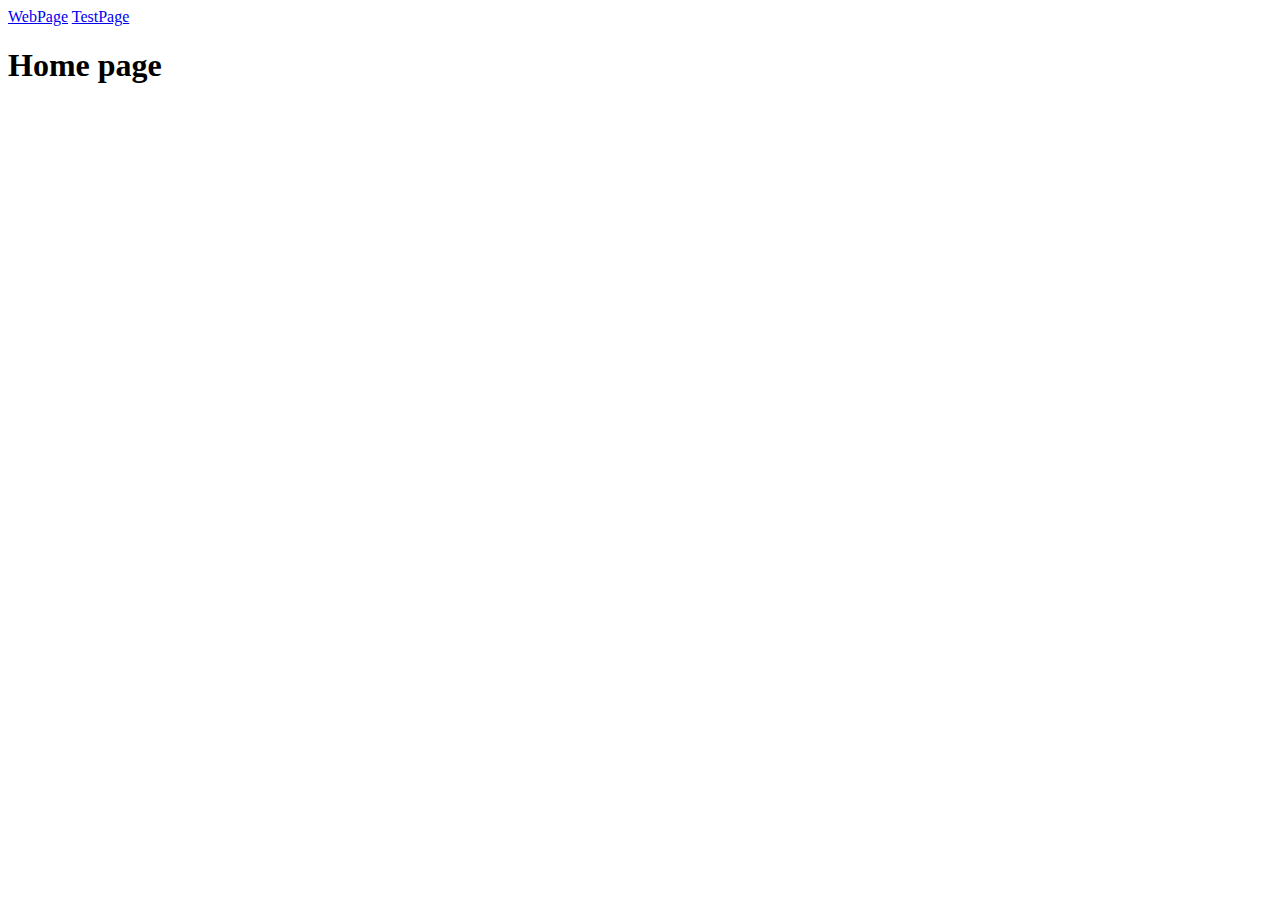
<file: index.html>
<!DOCTYPE html>
<html lang="en">
  <head>
    <title>Home</title>
    <meta charset="UTF-8" />
    <meta name="viewport" content="width=device-width" />
    <!--
      Need a visual blank slate?
      Remove all code in `styles.css`!
    -->
    <!-- <link rel="stylesheet" href="style.css" /> -->
    <!-- <script type="module" src="script.js"></script> -->
  </head>
  <body>
    <nav>
      <a href="/displayCard.html" aria-current="page">WebPage</a>
      <a href="/SpecRunner.html">TestPage</a>
    </nav>
    <main>
      <h1>Home page</h1>
    </main>
  </body>
</html>
</file>
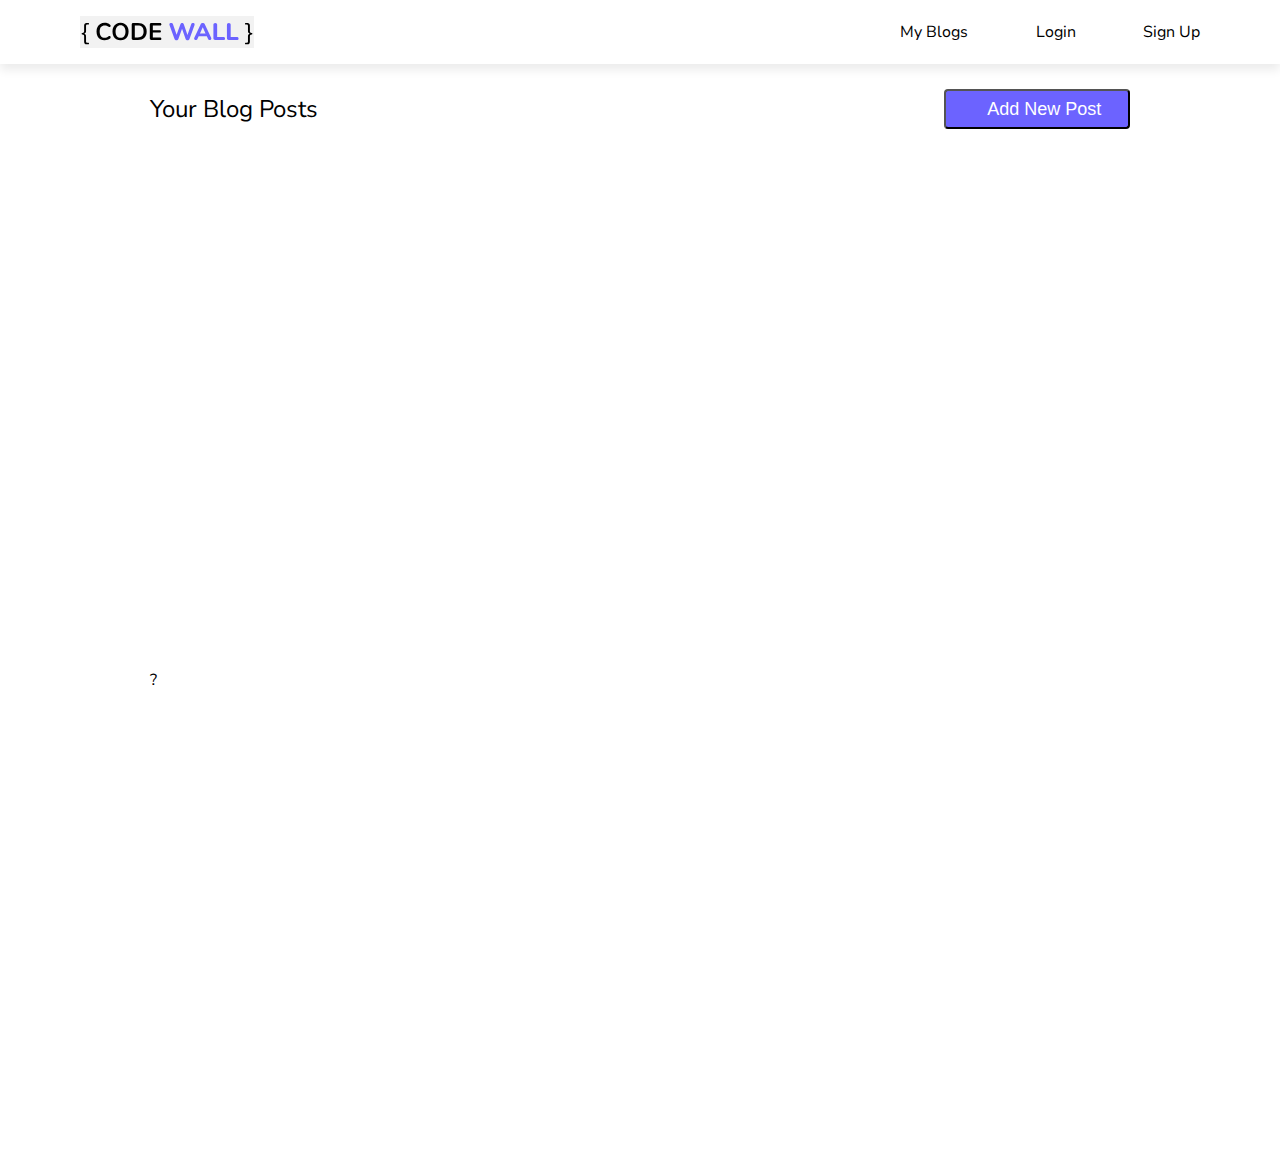
<file: displayCard.html>
<!DOCTYPE html>
<html lang="en">
  <head>
    <meta charset="UTF-8" />
    <meta name="viewport" content="width=device-width, initial-scale=1.0" />
    <link rel="stylesheet" href="cardStyle.css" />
    <title>Document</title>
  </head>
  <body>
    <nav>
        
      <img src="assets/logo.svg" alt="logo" />
      <ul>
        <li><a href="/displayCard.html">My Blogs</a></li>
        <li><a href="/displayCard.html">Login</a></li>
        <li><a href="/displayCard.html">Sign Up</a></li>
      </ul>
    </nav>
    <div class="body-div1">
      <div>Your Blog Posts</div>
      <a
        ><button class="button" id="addBlog" onclick="helperAddPost()">
          <i class="fa-plus-circle"></i>Add New Post
        </button></a
      >
    </div>
    <div class="body-div2">
      <div class="article-card" id="flashcard">
        <!-- <img src="./assets/java card image.svg" alt=""> -->?
        <div class="card-text" id="card-text">
          <!-- <h1 id="blog-title">sda</h1> 
                    <p id="blog-description">da</p>  -->
          <!-- <p>Posted on</p> -->
          <!-- </div>
                  <div class="card-buttons">
                    <a><button type="button" id="edit">EDIT</button></a> <span>|</span><a ><button id="delete">DELETE</button></a>
                </div>  -->
        </div>
      </div>
      <div id="popupContact">
        <button id="close" class="button">
          <img id="close" src="assets/close-button.svg" />
        </button>
        <img id="rect" src="assets/rect.svg" />
        <h2>Your Post</h2>
        <div id="card">
          <input type="hidden" name="blogId" value="" />
          <input
            id="title"
            name="title"
            value=""
            placeholder="Title"
            type="text"
          />
          <textarea
            id="detail"
            name="message"
            placeholder="Description"
            value=""
          ></textarea>
          <button id="post" type="submit" onclick="helperPost()">POST</button>
        </div>
      </div>
    </div>
  </body>
  <script src="src/app.js"></script>
</html>
</file>
<file: style.css>
nav {
  display: flex;
  flex-wrap: wrap;
  align-items: center;
  justify-content: center;
  padding: 0.5rem;
  gap: 0.5rem;
  border-bottom: solid 1px #aaa;
  background-color: #eee;
}

nav a {
  display: inline-block;
  min-width: 9rem;
  padding: 0.5rem;
  border-radius: 0.2rem;
  border: solid 1px #aaa;
  text-align: center;
  text-decoration: none;
  color: #555;
}

nav a[aria-current='page'] {
  color: #000;
  background-color: #d4d4d4;
}
</file>
<file: cardStyle.css>
@import url('https://fonts.googleapis.com/css?family=Nunito+Sans:300,400,600,700,800&display=swap');

* {
  margin: 0;
  padding: 0;
  box-sizing: border-box;
}

body {
  font-family: 'Nunito Sans';
}

nav {
  display: flex;
  justify-content: space-between;
  padding: 16px 80px;
  background-color: white;
  box-shadow: 0px 6px 9px rgba(0, 0, 0, 0.08);
}

nav ul {
  display: flex;
  flex-flow: row;
  list-style: none;
  width: 300px;
  justify-content: space-between;
  align-items: center;
}

nav ul a {
  text-decoration: none;
  color: black;
}

.button {
  display: flex;
  justify-content: center;
  align-items: center;
  width: 186px;
  height: 40px;
  background: #6c63ff;
  border-radius: 4px;
  font-size: 18px;
  line-height: 25px;
  text-align: center;
  color: white;
  cursor: pointer;
}

.fa-plus-circle {
  margin-right: 0.8em;
}

.body-div1,
.body-div2 {
  margin-left: 150px;
  margin-right: 150px;
}

.body-div1 {
  margin-top: 25px;
  font-size: 24px;
  line-height: 33px;
  display: flex;
  justify-content: space-between;
  align-items: center;
  margin-bottom: 60px;
}

.article-card {
  width: 320px;
  margin: 30rem 0;
  display: flex;
  flex-wrap: wrap;
  justify-content: space-between;
}

.article-card h1 {
  margin-top: 20px;
  font-weight: 600;
  font-size: 25px;
  line-height: 27px;
}

.article-card p {
  font-weight: 400;
  font-size: 17px;
  line-height: 22px;
  margin: 15px 0;
}

#image {
  margin-top: 30px;
}
.body-div2 {
  display: flex;
  flex-direction: row;
  /* justify-content: space-between; */
  float: left;
}

#popup {
  width: 100%;
  height: 100%;
  top: 0;
  left: 0;
  display: none;
  position: fixed;
  background-color: #313131;
  overflow: auto;
}

img#close {
  position: absolute;
  right: -910px;
  margin: 13px 0px 0px 19px;
  cursor: pointer;
  z-index: 9;
}

img#rect {
  position: absolute;
  width: 5px;
  height: 41px;
  background: #fe9a28;
  z-index: 9;
  margin: 41px 0px 0px 18px;
}

div#popupContact {
  display: none;
  flex-direction: column;
  position: absolute;
  left: 45%;
  top: 17%;
  margin-left: -400px;
}

#card {
  position: absolute;
  display: flex;
  justify-content: flex-center;
  align-items: center;
  width: 920px;
  height: 572px;
  padding: 108px 0px 0px 18px;
  flex-direction: column;
  border: 2px solid gray;
  font-family: raleway;
  background-color: #fff;
  height: 572px;
}

h2 {
  position: absolute;
  width: 102px;
  height: 33px;
  margin: 41px 0px 0px 42px;
  font-family: Nunito;
  font-style: normal;
  font-weight: normal;
  font-size: 24px;
  line-height: 33px;
  z-index: 9;
  display: flex;
  align-items: center;
  color: #000000;
  display: flex;
}

input[type='text'] {
  padding: 0px 0px 0px 21px;
  width: 884px;
  height: 49px;
  color: #828282;
  font-size: 18px;
  line-height: 25px;
  font-family: Nunito;
  font-style: normal;
  font-weight: normal;
}

textarea {
  margin: 14px 0px 0px 0px;
  padding: 12px 0px 0px 20px;
  width: 884px;
  height: 232px;
  font-family: Nunito;
  font-style: normal;
  font-weight: normal;
  font-size: 18px;
  line-height: 25px;
  display: flex;
  color: #828282;
}

::placeholder {
  font-family: Nunito;
  font-style: normal;
  font-weight: normal;
  font-size: 18px;
  line-height: 25px;
  color: #828282;
}

#post {
  font-family: Nunito;
  font-style: normal;
  font-weight: 600;
  font-size: 18px;
  line-height: 25px;
  width: 100px;
  height: 39px;
  margin: 71px 64px 103px 784px;
  align-items: center;
  text-align: center;
  background: #6c63ff;
  border-radius: 4px;
  color: #ffffff;
}
</file>
